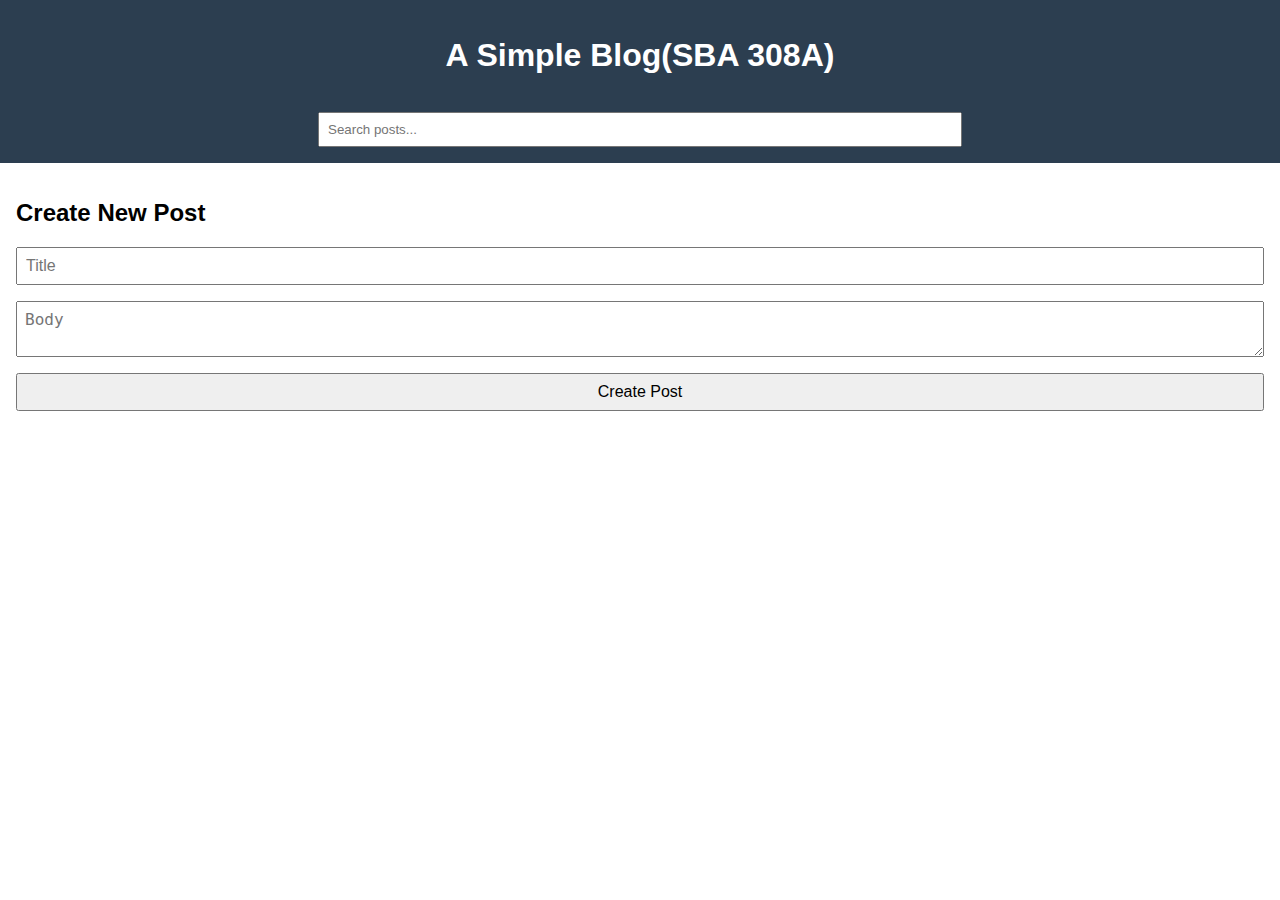
<file: SBA-308A/index.html>
<!DOCTYPE html>
<html lang="en">
<head>
  <meta charset="UTF-8">
  <title>A Very Simple Blog</title>
  <link rel="stylesheet" href="styles.css">
</head>
<body>
  <header>
    <h1>A Simple Blog(SBA 308A)</h1>
    <input type="text" id="search-input" placeholder="Search posts...">
  </header>
  <main>
    <section id="new-post">
      <h2>Create New Post</h2>
      <form id="post-form">
        <input type="text" id="post-title" placeholder="Title" required>
        <textarea id="post-body" placeholder="Body" required></textarea>
        <button type="submit">Create Post</button>
      </form>
    </section>
    <section id="posts-container"></section>
  </main>
  <script type="module" src="js/main.js"></script>
</body>
</html>
</file>
<file: SBA-308A/styles.css>
body {
    font-family: Arial, sans-serif;
    margin: 0;
    padding: 0;
  }
  
  header {
    background-color: #2c3e50;
    color: white;
    padding: 1rem;
    text-align: center;
  }
  
  #search-input {
    width: 50%;
    padding: 0.5rem;
    margin-top: 1rem;
  }
  
  main {
    padding: 1rem;
  }
  
  #new-post {
    margin-bottom: 2rem;
  }
  
  #post-form {
    display: flex;
    flex-direction: column;
  }
  
  #post-form input,
  #post-form textarea {
    padding: 0.5rem;
    margin-bottom: 1rem;
    font-size: 1rem;
  }
  
  #post-form button {
    padding: 0.5rem;
    font-size: 1rem;
    cursor: pointer;
  }
  
  #posts-container .post {
    border-bottom: 1px solid #ccc;
    padding: 1rem 0;
  }
  
  #posts-container .post h2 {
    margin-top: 0;
  }
  
  #posts-container .post button {
    padding: 0.5rem 1rem;
    margin-top: 1rem;
    cursor: pointer;
  }
</file>
